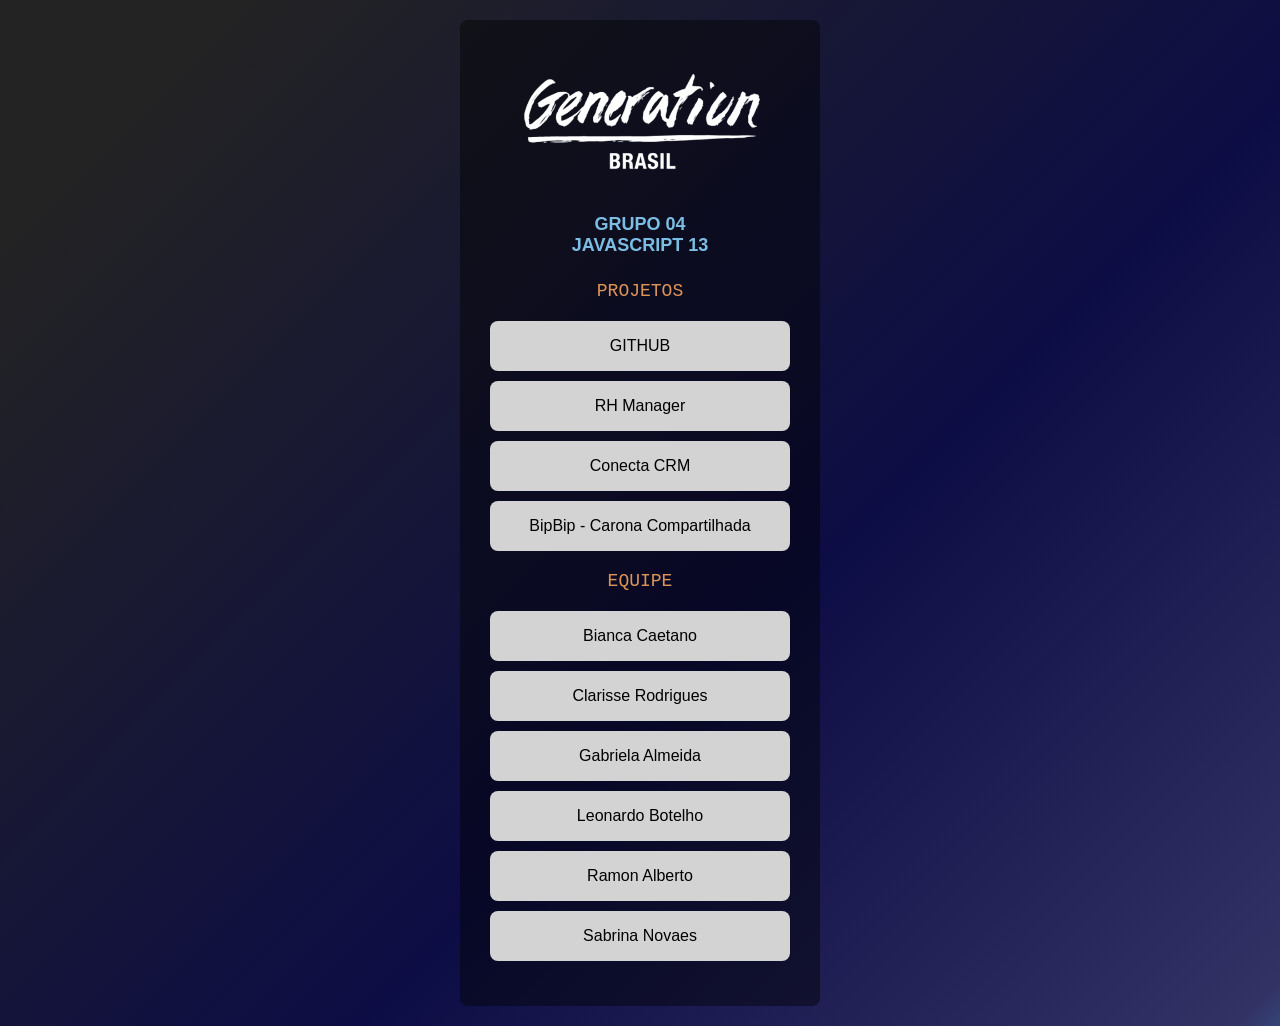
<file: index.html>
<!DOCTYPE html>
<html lang="pt-br">
<head>
    <meta charset="UTF-8">
    <meta name="viewport" content="width=device-width, initial-scale=1.0">
    <link rel="stylesheet" href="style.css">
    <title>LinkTree · Grupo 04</title>
</head>
<body>
    
       <div class="content">
        <img src="generation-brasil.png" alt="logo da Generation Brasil">
           <h1>Grupo 04 <br> JavaScript 13</h1>
           <!-- <p>Generation Brasil</p> -->
           
           <p>Projetos</p>
             <ul>
                <li><a target="_blank" href="https://github.com/Grupo04-BugSlayers-TurmaJS13">GITHUB </a></li>
                <li><a target="_blank" href="https://rh-manager-front-end.vercel.app/">RH Manager </a></li>
                <li><a target="_blank" href="https://crm-frontend-nine-sigma.vercel.app/">Conecta CRM </a></li>
                <li><a target="_blank" href="https://github.com/Grupo04-BugSlayers-TurmaJS13/Carona-compartilhada-frontend">BipBip - Carona Compartilhada </a></li>
                
            </ul>
            <p>Equipe</p>
            <ul>
                <li><a href="https://www.linkedin.com/in/bia-caetano/" target="_blank">Bianca Caetano</a></li>
                <li><a href="https://www.linkedin.com/in/clarissee-rodriguess/" target="_blank">Clarisse Rodrigues</a></li>
                <li><a href="https://www.linkedin.com/in/gabriela-almeida-escalera-dos-santos-27022b3a0/" target="_blank">Gabriela Almeida</a></li>
                <li><a href="https://www.linkedin.com/in/leonardo-botelho-b29061174/" target="_blank">Leonardo Botelho</a></li>
                <li><a href="https://www.linkedin.com/in/ramon-alberto/" target="_blank">Ramon Alberto</a></li>  
                <li><a href="https://www.linkedin.com/in/sabrina-novaes/" target="_blank">Sabrina Novaes</a></li>
                  
            </ul>   
       </div>

      
    
</body>
</html>
</file>
<file: style.css>
:root {
    --black-main-color: #1c1c1c;
    --gray-main-color: #D3D3D3;
    --gray-main-color2: #f8f8f8;
    --cinza2: #757575;
    --destaque1: #7cbde3;
    --destaque: #de9459;
}

* {
    margin: 0;
    padding: 0;
    box-sizing: border-box;
}

body {

    background-color: var(--black-main-color);
    background: #000000;
    background: linear-gradient(135deg, rgb(35, 35, 35) 10%, rgb(13, 13, 69) 60%, rgb(50, 50, 101) 98%, rgb(53, 68, 119) 100%);

    font-family: Arial, Helvetica, sans-serif;
}

.content {
    width: 360px;
    text-align: center;
    margin: 20px auto;
    padding: 30px 10px;
    background-color: #00000070;
    /* height: 90vh; */
    /* color: var(--gray-main-color); */

    border-radius: 8px;
    /* border: 2px solid black; */
}

img {
    width: 300px;
}

h1 {
    font-size: 18px;
    color: var(--destaque1);
    margin: 10px 0 25px 0;
    text-transform: uppercase;

}

h2 {
    font-size: 16px;
    margin-top: 20px;
}

p {
    text-transform: uppercase;
    font-size: 18px;
    margin: 20px 0;
    font-family: monospace;
    /* text-align: left; */
    font-weight: lighter;
    color: var(--destaque);
    /* font-weight: 200;
    font-variation-settings:
        "wdth" 80; */
}

ul {
    margin: 15px 0;
    list-style: none;
    /* width: 290px;  */
}

li {
    margin: 10px;
    display: flex;
    justify-content: center;

}

ul li a {
    background-color: var(--gray-main-color);
    height: 50px;
    width: 300px;
    display: flex;
    align-items: center;
    justify-content: center;
    border-radius: 8px;
    color: black;
    text-decoration: none;
    transition: background 500ms;
}

ul li a:hover {
    background-color: var(--destaque1);
    font-weight: bold;
}



#icon {
    width: 25px;
    margin: 0 5px 0 0;
}



/* tela-grande */
@media screen and (min-width: 1601px) {
    .content {
        width: 500px;
    }

    img {
        width: 200px;
        margin: 50px auto 20px;
    }

    h1 {
        font-size: 70px;
    }

    p {
        font-size: 18px;
    }

    ul li a {
        font-size: 18px;
        height: 35px;
        width: 300px;
    }

}
</file>
